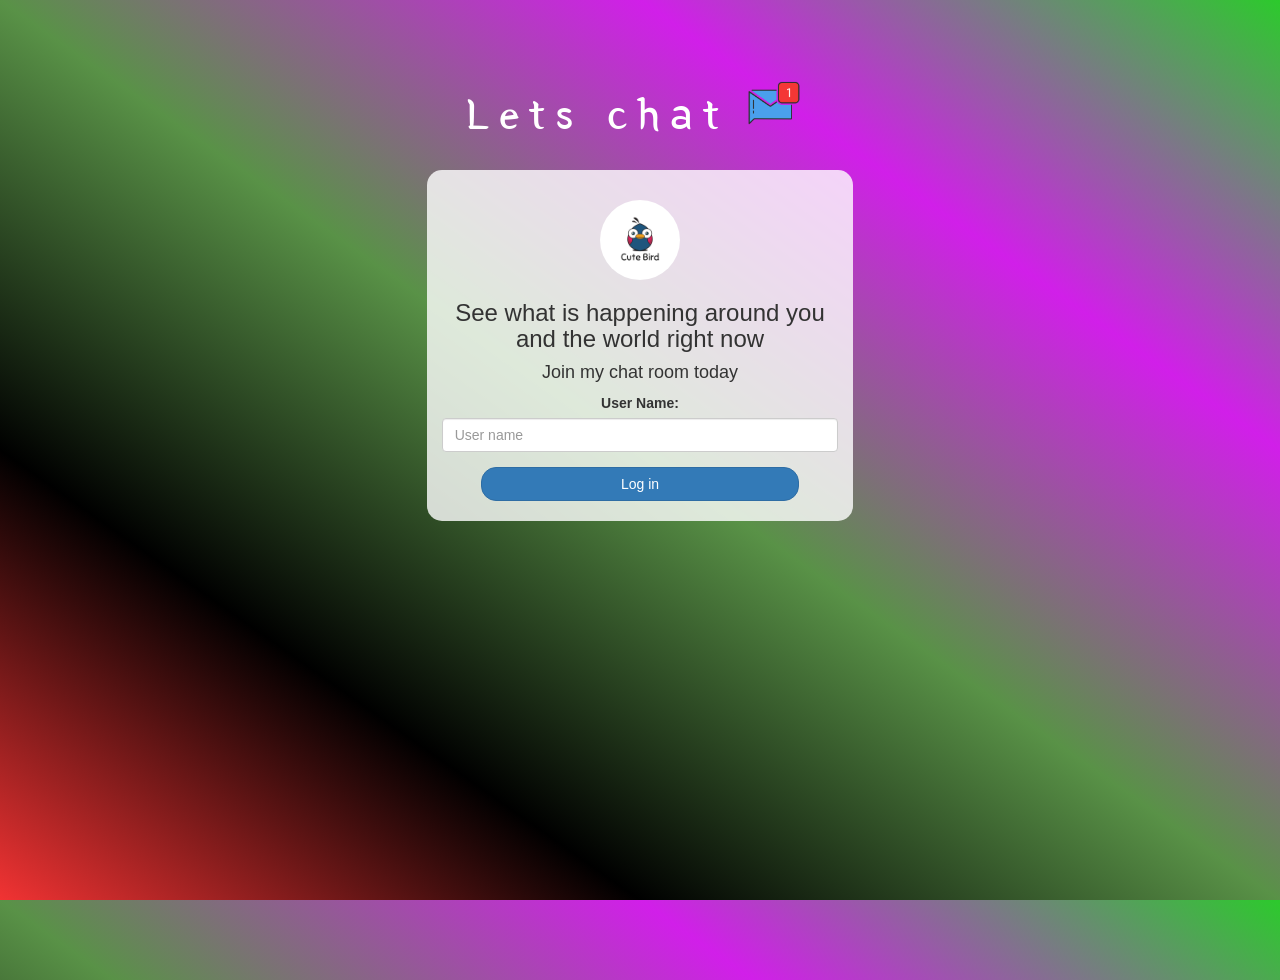
<file: index.html>
<!DOCTYPE html>
<html>
<head>
	<title>Lets chat</title>
<link href="https://fonts.googleapis.com/css?family=Yeon+Sung&display=swap" rel="stylesheet"><meta name="viewport" content="width=device-width, initial-scale=1">

<link rel="stylesheet" href="https://maxcdn.bootstrapcdn.com/bootstrap/3.4.0/css/bootstrap.min.css">
<script src="https://ajax.googleapis.com/ajax/libs/jquery/3.4.1/jquery.min.js"></script>
<script src="https://maxcdn.bootstrapcdn.com/bootstrap/3.4.0/js/bootstrap.min.js"></script>

<link rel="stylesheet" type="text/css" href="style.css">

</head>
<body>
<center>
	<h1 class="header">	
		Lets chat<sup>
	<img src="m2.png">
	</sup>
</h1>
	<div class="col-lg-4 col-md-6 col-sm-6 col-xs-11 login_div">
	<img src="logo.png" class="logo">
		<h3 >See what is happening around you and the world right now</h3>
		<h4 >Join my chat room today</h4>
		<div class="form-group">
		  <label >User Name:</label>
<input typ="text" id="user_name" class="form-control" placeholder="User name">

		</div>
		<button id="login_button" class="btn btn-primary" onclick="addUser()">Log in</button>
		<br><br>
	</div>
</center>
<script src="kwitter.js"></script>
</body>
</html>
</file>
<file: style.css>
html, body
{
  height: 100%;
  margin: 0;
}

body
{
background-image: linear-gradient(to right top, #f13333, #000000, #599247, #d11fe9, #2cca2c);
}

.header
{
	color: white;font-family: 'Yeon Sung';font-size: 45px;letter-spacing: 10px;margin-top: 80px;
}
.header img
{
	width: 80px;margin-left: -15px;
}

.login_div
{
	background: rgba(255,255,255,0.8);float: none;border-radius: 15px;
}

.logo
{
	width: 80px;margin-top: 30px;border-radius: 40px;
}

#login_button
{
	width: 80%;border-radius: 15px;
}

.room_name
{
	cursor: pointer;
	font-size: 20px;
}


#logout
{
	font-size: 20px; float: right;
}


#output
{
	padding: 10px; width:80%;background: rgba(255,255,255,0.8);border-radius: 15px;
}

.input_div_room_page
{
	width: 80%;
}

.input_div label
{
	color: white;font-size: 20px;
}


.input_div_message_page
{
	position: fixed;bottom: 0px;width: 100%;background: rgba(255,255,255,0.8);
}
.input_div_message_page label
{
	color: black;
}
.input_div_message_page #msg
{
	width: 80%;
}
.input_div_message_page button
{
	margin-top: 15px;
	width: 50%; 
}
.color_white
{
	color: white
}

.user_tick
{
	width:20px;
}
.message_h4
{
	padding-left:5px;color:grey;
}
</file>
